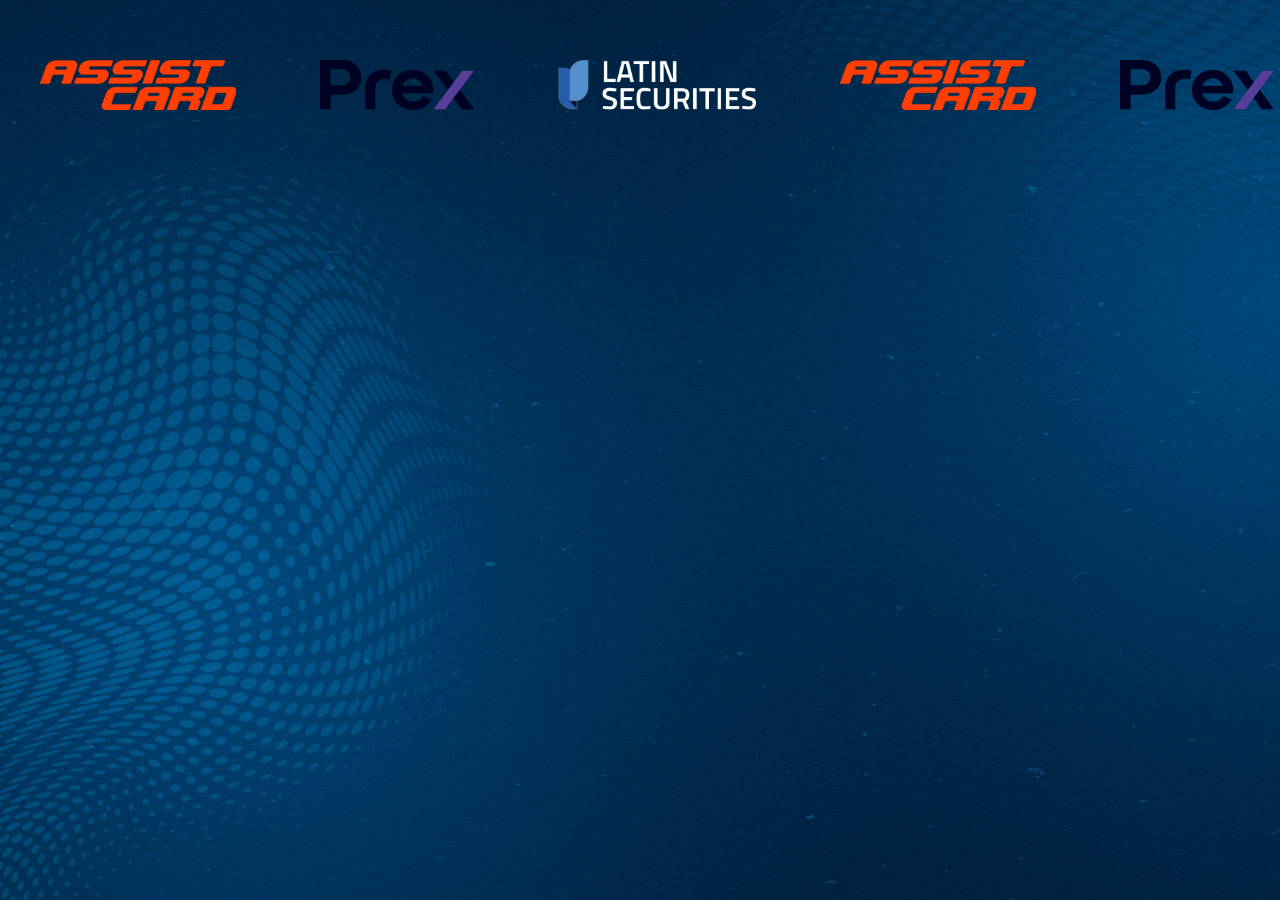
<file: pages/sponsors.html>
<!DOCTYPE html>
<html lang="en">
<head>
    <meta charset="UTF-8">
    <meta http-equiv="X-UA-Compatible" content="ie=edge">
    <meta name="viewport" content="width=device-width, initial-scale=1.0">
    <title>Chamartin</title>
    <link rel="stylesheet" href="/css/sponsors.css">
</head>
<body>
    <section class="logo-sponsors">
        <div class="logo-slide">
            <img src="/assets/logos-sponsor/sponsors/Assist-Card.png" alt="">
            <img src="/assets/logos-sponsor/sponsors/Prex.png" alt="">
            <img src="/assets/logos-sponsor/sponsors/LATIN SECURITIES.png" alt="">
        </div>

        <div class="logo-slide">
            <img src="/assets/logos-sponsor/sponsors/Assist-Card.png" alt="">
            <img src="/assets/logos-sponsor/sponsors/Prex.png" alt="">
            <img src="/assets/logos-sponsor/sponsors/LATIN SECURITIES.png" alt="">
        </div>
    </section>
</body>
</html>
</file>
<file: css/sponsors.css>
* {
    margin: 0;
    padding: 0;
    box-sizing: border-box;
}

body {
    background-image: url(/assets/backgrounds/Fondo-chamartin.jpg);
}

@keyframes slide {
    from {
        transform: translateX(0);
    }
    to {
        transform: translateX(-100%)
    }
}

.logo-sponsors {
    overflow: hidden;
    padding: 60px 0;
    white-space: nowrap;
    position: relative;
}

.logo-sponsors:hover .logo-slide {
    animation-play-state: paused;
}

.logo-slide {
    display: inline-block;
    animation: 30s slide infinite linear;
}

.logo-slide img {
    height: 50px;
    margin: 0 40px;
}
</file>
